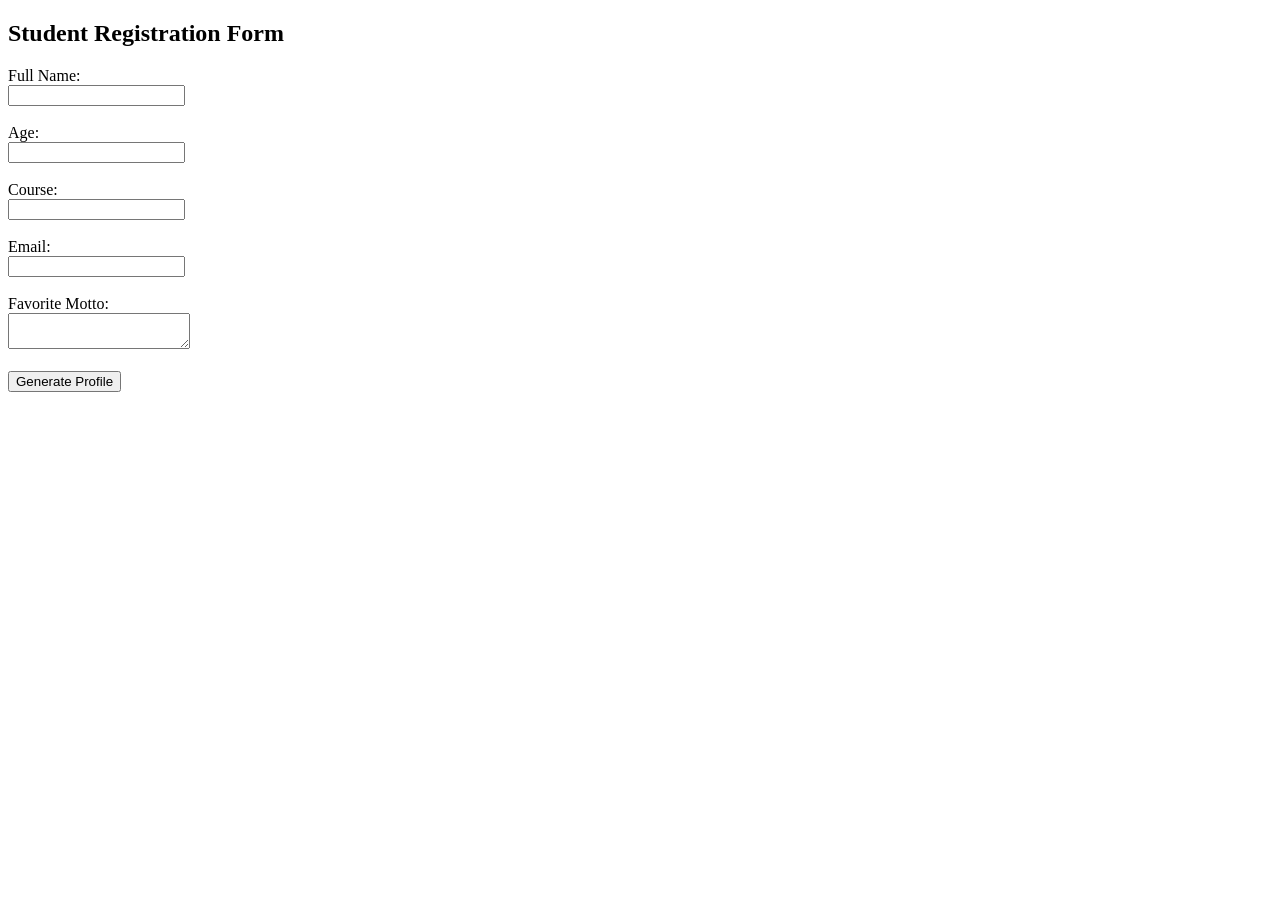
<file: student_profile/index.html>
<!DOCTYPE html>
<html>
<head>
    <title>Student Profile</title>
</head>
<body>

<h2>Student Registration Form</h2>

<form action="display.php" method="POST">

    Full Name:<br>
    <input type="text" name="fullname" required><br><br>

    Age:<br>
    <input type="number" name="age" required><br><br>

    Course:<br>
    <input type="text" name="course" required><br><br>

    Email:<br>
    <input type="email" name="email" required><br><br>

    Favorite Motto:<br>
    <textarea name="motto"></textarea><br><br>

    <button type="submit">Generate Profile</button>

</form>

</body>
</html>
</file>
